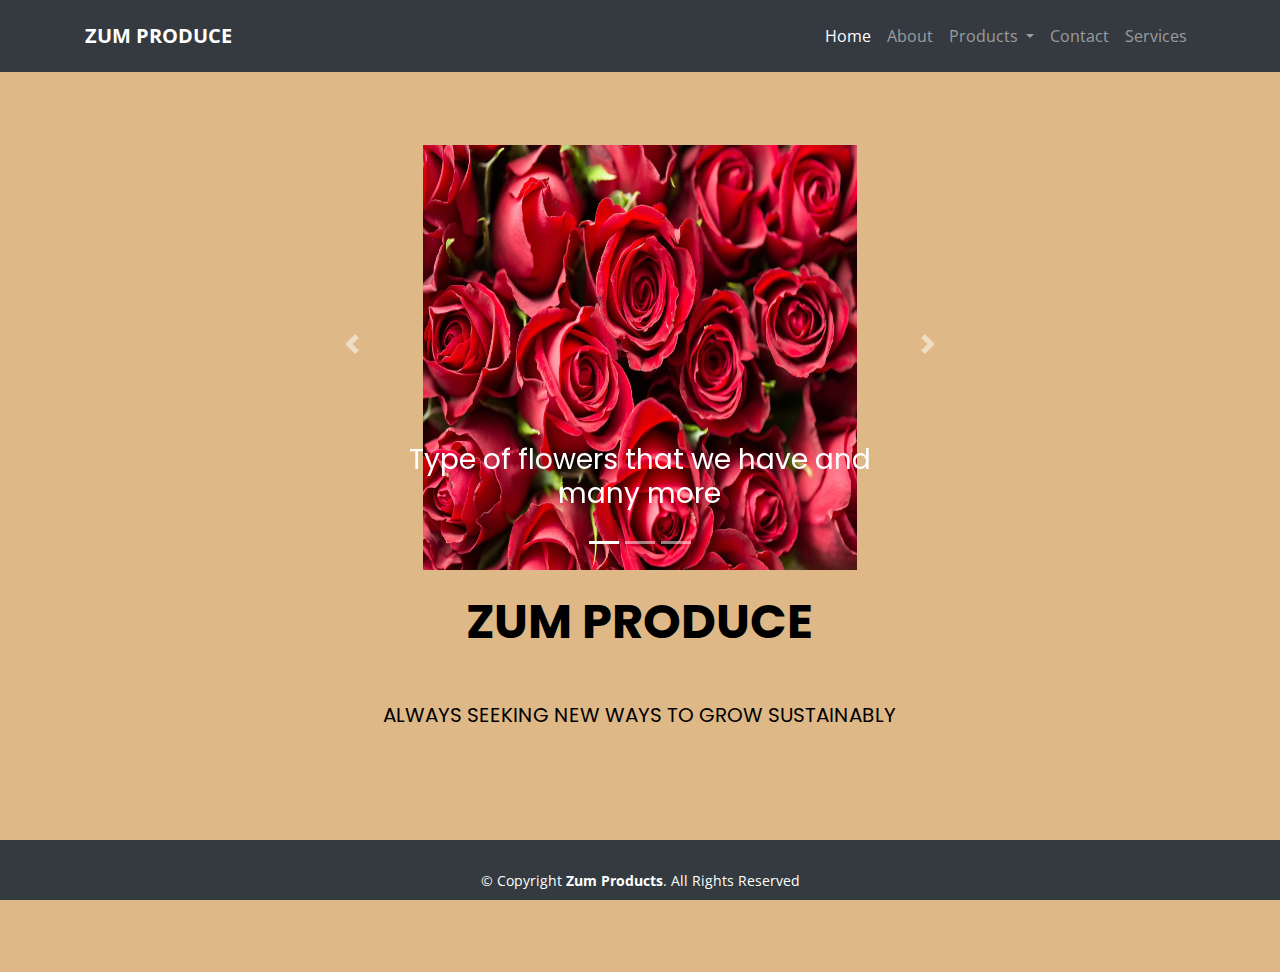
<file: index.html>
<!-- <!DOCTYPE html> -->
<html lang="en">
<head>
  <meta charset="utf-8">
  <title>ZUM</title>
  <meta content="width=device-width, initial-scale=1.0" name="viewport">
  <meta content="" name="keywords">
  <meta content="" name="description">
  

  <!-- Favicons -->
  <link href="img/favicon.png//" rel="icon">
  <link href="img/apple-touch-icon.pngll" rel="apple-touch-icon">

  <!-- Google Fonts -->
  <link href="https://fonts.googleapis.com/css?family=Open+Sans:300,300i,400,400i,700,700i|Poppins:300,400,500,700" rel="stylesheet">
  
  <!-- Bootstrap CSS File -->
  <link href="lib/bootstrap/css/bootstrap.min.css" rel="stylesheet">

  <!-- Libraries CSS Files -->
  <link href="lib/font-awesome/css/font-awesome.min.css" rel="stylesheet">
  <link href="lib/animate/animate.min.css" rel="stylesheet">

  <!-- Main Stylesheet File -->
  <link href="css/style.css" rel="stylesheet">


</head>

<body>

  <!--==========================
  Header
  ============================-->
  <header >
    <!-- <div class="container"> -->

      <!-- <div id="logo" class="pull-left"> -->
        <!-- <a href="#hero"><img src="" alt="LOGO" title="ZUM PRODUCE" /></img></a> -->
        <!-- Uncomment below if you prefer to use a text logo -->
        <!-- <h1><a href="#hero">ZUM PRODUCE</a></h1> -->
      <!-- </div> -->

      <!-- <nav id="nav-menu-container">
        <ul class="nav-menu">
          <li class="menu-active"><a href="index.html">Home</a></li>
          <li><a href="about.html">About Us</a></li>
          <li class="menu-has-children"><a href="">Products</a>
            <ul>
              <li><a href="flowers.html">Flowers</a></li>
              <li><a href="vegetables.html">Vegetables</a></li>
              <li><a href="herbs.html">Herbs</a></li>
            </ul>
            <li><a href="contact.html">Contact Us</a></li>
            <li><a href="#">Our Services</a></li>
        </ul>
      </nav>#nav-menu-container -->


      <!-- <nav class="navbar navbar-expand-lg navbar-light bg-light">
        <a class="navbar-brand" href="#">Navbar</a>
        <button class="navbar-toggler" type="button" data-toggle="collapse" data-target="#navbarSupportedContent" aria-controls="navbarSupportedContent" aria-expanded="false" aria-label="Toggle navigation">
          <span class="navbar-toggler-icon"></span>
        </button>
      
        <div class="collapse navbar-collapse" id="navbarSupportedContent">
          <ul class="navbar-nav mr-auto">
            <li class="nav-item active">
              <a class="nav-link" href="#">Home <span class="sr-only">(current)</span></a>
            </li>
            <li class="nav-item">
              <a class="nav-link" href="#">Link</a>
            </li>
            <li class="nav-item">
              <a class="nav-link disabled" href="#">Disabled</a>
            </li>
          </ul>
        </div>
      </nav> -->


      <nav class="navbar navbar-expand-lg py-3 navbar-dark bg-dark shadow-sm">
        <div class="container">
          <a href="#" class="navbar-brand">
            <!-- Logo Image -->
            <!-- <img src="#" width="45" alt="" class="d-inline-block align-middle mr-2"> -->
            <!-- Logo Text -->
            <span class="text-uppercase font-weight-bold">ZUM PRODUCE</span>
          </a>
      
          <button type="button" data-toggle="collapse" data-target="#navbarSupportedContent" aria-controls="navbarSupportedContent" aria-expanded="false" aria-label="Toggle navigation" class="navbar-toggler"><span class="navbar-toggler-icon"></span></button>
      
          <div id="navbarSupportedContent" class="collapse navbar-collapse">
            <ul class="navbar-nav ml-auto">
              <li class="nav-item active"><a href="#" class="nav-link">Home <span class="sr-only">(current)</span></a></li>
              <li class="nav-item"><a href="about.html" class="nav-link">About</a></li>
              <!-- <li class="menu-has-children"><a href="">Products</a>
                
                <ul>
                  <li><a href="flowers.html" class="nav-link">Flowers</a></li>
                  <li><a href="vegetables.html" class="nav-link">Vegetables</a></li>
                  <li><a href="herbs.html" class="nav-link">Herbs</a></li>
                </ul> -->
                <li class="nav-item dropdown">
                    <a class="nav-link dropdown-toggle" href="#" id="navbarDropdown" role="button" data-toggle="dropdown" aria-haspopup="true" aria-expanded="false">
                      Products
                    </a>
                    <div class="dropdown-menu" aria-labelledby="navbarDropdown">
                      <a class="dropdown-item" href="flowers.html">Flowers</a>
                      <a class="dropdown-item" href="vegetables.html">Vegetables</a>
                      <a class="dropdown-item" href="herbs.html">Herbs</a>
                  </li>
                <li class="nav-item"><a href="contact.html" class="nav-link">Contact</a></li>
              <li class="nav-item"><a href="#" class="nav-link">Services</a></li>
              
            </ul>
          </div>
        </div>
      </nav>
    <!-- </div> -->
  </header><!-- #header -->

  <!--==========================
    Hero Section
  ============================-->
  <section id="hero">
    <div class="hero-container">
      <!-- <h1>zum produce</h1>
      <a href="about.html" class="btn-get-started">Welcome</a> -->
      <div class="bd-example">
          <div id="carouselExampleCaptions" class="carousel slide" data-ride="carousel">
            <ol class="carousel-indicators">
              <li data-target="#carouselExampleCaptions" data-slide-to="0" class="active"></li>
              <li data-target="#carouselExampleCaptions" data-slide-to="1"></li>
              <li data-target="#carouselExampleCaptions" data-slide-to="2"></li>
            </ol>
            <div class="carousel-inner">
              <div class="carousel-item active" id="path">
                <img src="../img/homepage.jpg" class="d-block w-100" id="image" alt="...">
                <div class="carousel-caption d-none d-md-block">
                  <h3>Type of flowers that we have and many more</h3>
                  <!-- <p>Nulla vitae elit libero, a pharetra augue mollis interdum.</p> -->
                </div>
              </div>
              <div class="carousel-item">
                <img src="../img/asorted_herbs3.jpg" class="d-block w-100" id="image" alt="...">
                <div class="carousel-caption d-none d-md-block">
                  <h3>Asorted herbs</h3>
                  <!-- <p>Lorem ipsum dolor sit amet, consectetur adipiscing elit.</p> -->
                </div>
              </div>
              <div class="carousel-item">
                <img src="../img/veges_main2.jpg" class="d-block w-100" id="image" alt="...">
                <div class="carousel-caption d-none d-md-block">
                  <h3>Asorted Vegetables</h3>
                  <!-- <p>Praesent commodo cursus magna, vel scelerisque nisl consectetur.</p> -->
                </div>
              </div>
            </div>
            <a class="carousel-control-prev" href="#carouselExampleCaptions" role="button" data-slide="prev">
              <span class="carousel-control-prev-icon" aria-hidden="true"></span>
              <span class="sr-only">Previous</span>
            </a>
            <a class="carousel-control-next" href="#carouselExampleCaptions" id="carbtn" role="button" data-slide="next">
              <span class="carousel-control-next-icon" id="nxt" aria-hidden="true"></span>
              <span class="sr-only">Next</span>
            </a>
          </div>
           
          &nbsp;&nbsp;&nbsp;&nbsp;&nbsp;
          
          <div class="welcome">
              
            <h1>zum produce</h1>
            <h4><p>Always seeking new ways to grow sustainably </p></h4>
       
         </div>
        </div>
        

    </div>
    
    
  </section><!-- #hero -->


  <!--==========================
    Footer
  ============================-->
  <footer id="footer">
    <div class="footer-top">
      <div class="container">

      </div>
    </div>

    <div class="container">
      <div class="copyright">
        &copy; Copyright <strong>Zum Products</strong>. All Rights Reserved
      </div>
    </div>
  </footer>

  <a href="#" class="back-to-top"><i class="fa fa-chevron-up"></i></a>

  <!-- JavaScript Libraries -->
  
  <script src="lib/jquery/jquery.min.js"></script>
  <script src="lib/jquery/jquery-migrate.min.js"></script>
  <script src="lib/bootstrap/js/bootstrap.bundle.min.js"></script>
  <script src="lib/easing/easing.min.js"></script>
  <script src="lib/wow/wow.min.js"></script>
  <script src="lib/waypoints/waypoints.min.js"></script>
  <script src="lib/counterup/counterup.min.js"></script>
  <script src="lib/superfish/hoverIntent.js"></script>
  <script src="lib/superfish/superfish.min.js"></script>

  
  <!-- Contact Form JavaScript File -->
  <script src="contactform/contactform.js"></script>

  <!-- Template Main Javascript File -->
 <!-- <script src="https://ajax.googleapis.com/ajax/libs/jquery/3.3.1/jquery.min.js"></script>
  <script src="https://cdnjs.cloudflare.com/ajax/libs/popper.js/1.14.7/umd/popper.min.js"></script>
  <script src="https://maxcdn.bootstrapcdn.com/bootstrap/4.3.1/js/bootstrap.min.js"></script> -->
</body>
</html>
</file>
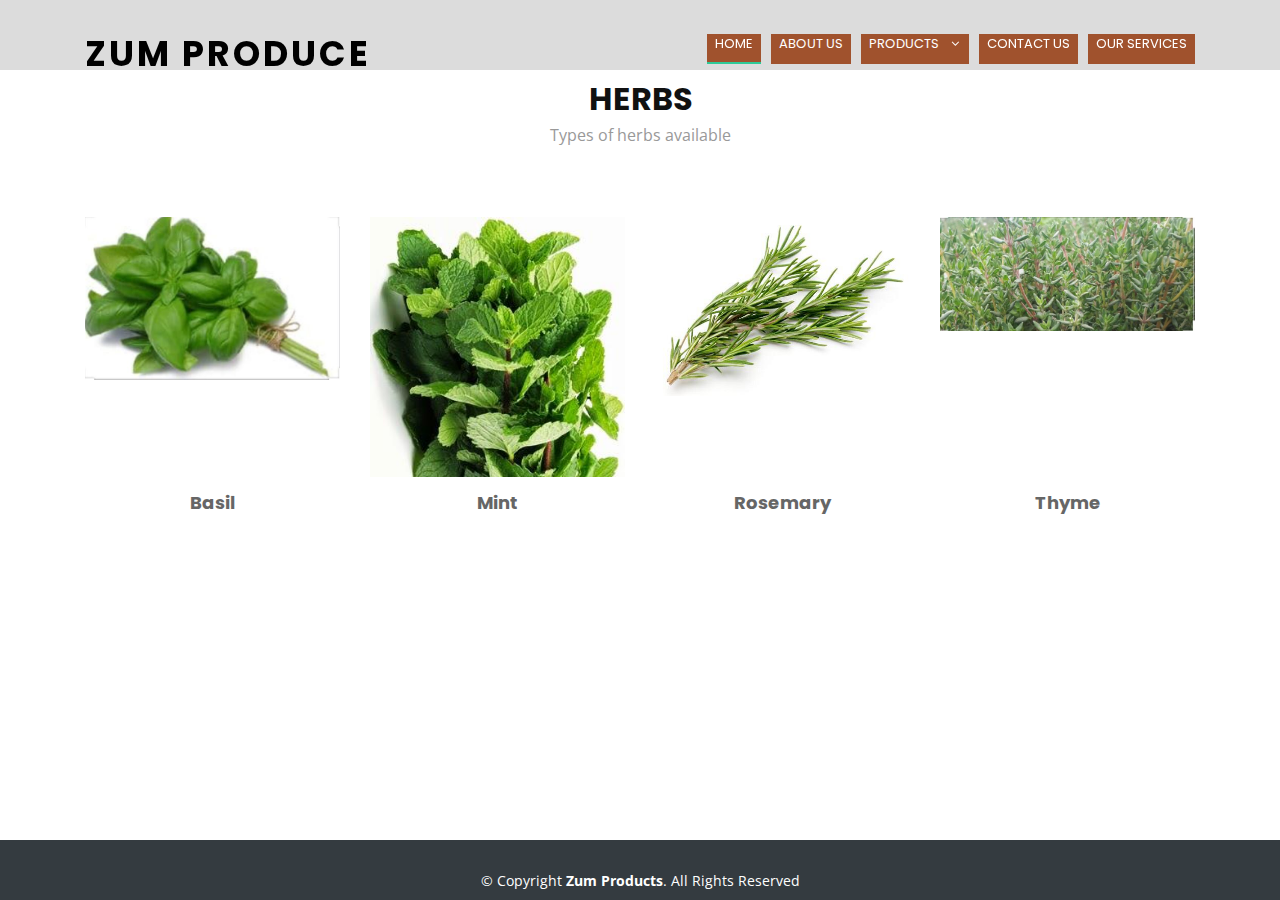
<file: herbs.html>
<!-- <!DOCTYPE html> -->
<html lang="en">
<head>
  <meta charset="utf-8">
  <title>ZUM</title>
  <meta content="width=device-width, initial-scale=1.0" name="viewport">
  <meta content="" name="keywords">
  <meta content="" name="description">

  <!-- Favicons -->
  <link href="img/favicon.png//" rel="icon">
  <link href="img/apple-touch-icon.pngll" rel="apple-touch-icon">

  <!-- Google Fonts -->
  <link href="https://fonts.googleapis.com/css?family=Open+Sans:300,300i,400,400i,700,700i|Poppins:300,400,500,700" rel="stylesheet">

  <!-- Bootstrap CSS File -->
  <link href="lib/bootstrap/css/bootstrap.min.css" rel="stylesheet">

  <!-- Libraries CSS Files -->
  <link href="lib/font-awesome/css/font-awesome.min.css" rel="stylesheet">
  <link href="lib/animate/animate.min.css" rel="stylesheet">

  <!-- Main Stylesheet File -->
  <link href="css/style.css" rel="stylesheet">


</head>
<body>

    <!--==========================
    Header
    ============================-->
    <header id="header">
            <div class="container">
        
              <div id="logo" class="pull-left">
                <!-- <a href="#hero"><img src="" alt="" title="" /></img></a> -->
                <!-- Uncomment below if you prefer to use a text logo -->
                <h1><a href="#hero">ZUM PRODUCE</a></h1>
              </div>
        
              <nav id="nav-menu-container">
                <ul class="nav-menu" id="main-nav">
                  <li class="menu-active"><a href="index.html">Home</a></li>
                  <li><a href="about.html">About Us</a></li>
                  <li class="menu-has-children"><a href="">Products</a>
                    <ul>
                      <li><a href="flowers.html">Flowers</a></li>
                      <li><a href="vegetables.html">Vegetables</a></li>
                      <li><a href="herbs.html">Herbs</a></li>
                    </ul>
                    <li><a href="contact.html">Contact Us</a></li>
                    <li><a href="#">Our Services</a></li>
                </ul>
              </nav><!-- #nav-menu-container -->
            </div>
          </header><!-- #header -->
    <main id="main">
        <section id="team">
            <div class="container wow fadeInUp">
              <div class="section-header">
                <h3 class="section-title">HERBS</h3>
                <p class="section-description">Types of herbs available</p>
              </div>
              <div class="row">
                <div class="col-lg-3 col-md-6">
                  <div class="member">
                    <div class="pic"><img src="img/herbs/basil.jpeg" alt=""></div>
                    <h4>Basil</h4>
                    <!-- <span>Chief Executive Officer</span> -->
      
                  </div>
                </div>
      
                <div class="col-lg-3 col-md-6">
                  <div class="member">
                    <div class="pic"><img src="img/herbs/mint.jpeg" alt=""></div>
                    <h4>Mint</h4>
                    <!-- <span>Product Manager</span> -->
                  </div>
                </div>
      
                <div class="col-lg-3 col-md-6">
                  <div class="member">
                    <div class="pic"><img src="img/herbs/rosemary.jpeg" alt=""></div>
                    <h4>Rosemary</h4>
                    <!-- <span>CTO</span> -->
                  </div>
                </div>
      
                <div class="col-lg-3 col-md-6">
                  <div class="member">
                    <div class="pic"><img src="img/herbs/thyme.jpeg" alt=""></div>
                    <h4>Thyme</h4>
                    <!-- <span>Accountant</span> -->
                  </div>
                </div>
              </div>
      
            </div>
          </section><!-- #team -->
      </main>

      <footer id="footer">
        <div class="footer-top">
          <div class="container">
    
          </div>
        </div>
    
        <div class="container">
          <div class="copyright">
            &copy; Copyright <strong>Zum Products</strong>. All Rights Reserved
          </div>
        </div>
      </footer><!-- #footer -->
      <a href="#" class="back-to-top"><i class="fa fa-chevron-up"></i></a>

  <!-- JavaScript Libraries -->
  <script src="lib/jquery/jquery.min.js"></script>
  <script src="lib/jquery/jquery-migrate.min.js"></script>
  <script src="lib/bootstrap/js/bootstrap.bundle.min.js"></script>
  <script src="lib/easing/easing.min.js"></script>
  <script src="lib/wow/wow.min.js"></script>
  <script src="lib/waypoints/waypoints.min.js"></script>
  <script src="lib/counterup/counterup.min.js"></script>
  <script src="lib/superfish/hoverIntent.js"></script>
  <script src="lib/superfish/superfish.min.js"></script>

  <!-- Contact Form JavaScript File -->
  <script src="contactform/contactform.js"></script>

  <!-- Template Main Javascript File -->
  <script src="js/main.js"></script>
</body>
</file>
<file: css/style.css>
/*--------------------------------------------------------------
# General
--------------------------------------------------------------*/
body {
  background: #fff;
  color: #666666;
  font-family: "Open Sans", sans-serif;
}
#home {
  margin: 30px 0 10px 0;
  font-size: 19px;
  font-weight: 12;
  line-height: 18px;
  /* text-transform: uppercase; */
  color: #fff;
}
a {
  color: #2dc997;
}

a:hover, a:active, a:focus {
  color: #2dca98;
  outline: none;
  text-decoration: none;
}

p {
  padding: 0;
  margin: 0 0 30px 0;
}

h1, h2, h3, h4, h5, h6 {
  font-family: "Poppins", sans-serif;
  font-weight: 400;
  margin: 0 0 20px 0;
  padding: 0;
}

/* Prelaoder */
#preloader {
  position: fixed;
  left: 0;
  top: 0;
  z-index: 999;
  width: 100%;
  height: 100%;
  overflow: visible;
  background: #fff url("../img/preloader.svg") no-repeat center center;
}

/* Back to top button */
.back-to-top {
  position: fixed;
  display: none;
  background: rgba(0, 0, 0, 0.2);
  color: #fff;
  padding: 6px 12px 9px 12px;
  font-size: 16px;
  border-radius: 2px;
  right: 15px;
  bottom: 15px;
  transition: background 0.5s;
}

@media (max-width: 768px) {
  .back-to-top {
    bottom: 15px;
  }
}

.back-to-top:focus {
  background: rgba(0, 0, 0, 0.2);
  color: #fff;
  outline: none;
}

.back-to-top:hover {
  background: #2dc997;
  color: #fff;
}

/*--------------------------------------------------------------
# Header
--------------------------------------------------------------*/
#header {
  padding: 30px 0;
  height: 70px;
  position: fixed;
  left: 0;
  top: 0;
  right: 0;
  transition: all 0.5s;
  z-index: 997;
  background-color: gainsboro
  
}

#header #logo {
  float: left;
}

#header #logo h1 {
  font-size: 35px;
  margin: 0;
  padding: 6px 0;
  line-height: 1;
  font-family: "Poppins", sans-serif;
  font-weight: 700;
  letter-spacing: 3px;
  text-transform: uppercase;
}

#header #logo h1 a, #header #logo h1 a:hover {
  color: black;
}

#header #logo img {
  padding: 0;
  margin: 0;
}

@media (max-width: 768px) {
  #header #logo h1 {
    font-size: 26px;
  }
  #header #logo img {
    max-height: 40px;
  }
}

#header.header-fixed {
  background: rgba(189, 198, 204, 0.9);
  padding: 20px 0;
  height: 72px;
  transition: all 0.5s;
}

/*--------------------------------------------------------------
# Hero Section
--------------------------------------------------------------*/
#hero {
  width: 100%;
  height: 100%;
  /* background: url(../img/homepage.jpg) top center; */
  background-size: cover;
  position: relative;
  /* margin-top: 80px; */
}
#image {
  /* height: 350px; */
  max-width:100%;
  padding: 4% 18% 0px 18%;
  height: 56%
  
  
 
  

  

  /* margin-top:100px; */
  /* padding-top: 70px;
  
  background-repeat: no-repeat;
  background-size: cover; */
}
/* .welcome {
  padding-bottom: 500px;
} */
/* .carouselExampleCaptions {
padding-left: 15899%
  
} */
/* .bd-example {
  margin-bottom: 50px;
} */

@media (min-width: 1024px) {
  #hero {
    background-attachment: fixed;
  }
}

#hero:before {
  content: "";
  background: rgba(0, 0, 0, 0.6);
  position: absolute;
  bottom: 0;
  top: 0;
  left: 0;
  right: 0;
}

#hero .hero-container {
  position: absolute;
  bottom: 0;
  top: 0;
  left: 0;
  right: 0;
  display: flex;
  justify-content: center;
  align-items: center;
  flex-direction: column;
  text-align: center;
  /* background-color:	#CD853F; */
  background-color: #DEB887
}

#hero h1 {
  margin: 0px 0 40px 0;
  font-size: 48px;
  font-weight: 700;
  line-height: 56px;
  text-transform: uppercase;
  color:black;
}
#hero h4 {
  margin: 0px 0 40px 0;
  font-size: 20px;
  font-weight: 400;
  line-height: 50px;
  text-transform: uppercase;
  color:black;
}


@media (max-width: 768px) {
  #hero h1 {
    font-size: 28px;
    line-height: 36px;
  }
}

#hero h2 {
  color: #eee;
  margin-bottom: 50px;
  font-size: 24px;
}

@media (max-width: 768px) {
  #hero h2 {
    font-size: 18px;
    line-height: 24px;
    margin-bottom: 30px;
  }
}

#hero .btn-get-started {
  font-family: "Poppins", sans-serif;
  text-transform: uppercase;
  font-weight: 500;
  font-size: 16px;
  letter-spacing: 1px;
  display: inline-block;
  padding: 8px 28px;
  border-radius: 50px;
  transition: 0.5s;
  margin: 10px;
  border: 2px solid rgb(14, 13, 13);
  color: rgb(8, 8, 8);
}

#hero .btn-get-started:hover {
  background: #2dc997;
  border: 2px solid #2dc997;
}

/*--------------------------------------------------------------
# Navigation Menu
--------------------------------------------------------------*/
/* Nav Menu Essentials */
.nav-menu, .nav-menu * {
  margin: 0;
  padding: 0;
  list-style: none;
}

.nav-menu ul {
  position: absolute;
  display: none;
  top: 100%;
  left: 0;
  z-index: 99;
}

.nav-menu li {
  position: relative;
  white-space: nowrap;
}

.nav-menu > li {
  float: left;
}

.nav-menu li:hover > ul,
.nav-menu li.sfHover > ul {
  display: block;
}

.nav-menu ul ul {
  top: 0;
  left: 100%;
}

.nav-menu ul li {
  min-width: 180px;
}

/* Nav Menu Arrows */
.sf-arrows .sf-with-ul {
  padding-right: 30px;
}

.sf-arrows .sf-with-ul:after {
  content: "\f107";
  position: absolute;
  right: 10px;
  font-family: FontAwesome;
  font-style: normal;
  font-weight: normal;
}

.sf-arrows ul .sf-with-ul:after {
  content: "\f105";
}

/* Nav Meu Container */
#nav-menu-container {
  float: right;
  margin: 0;
}

@media (max-width: 768px) {
  #nav-menu-container {
    display: none;
  }
}

/* Nav Meu Styling */
.nav-menu a {
  padding: 0 8px 10px 8px;
  text-decoration: none;
  display: inline-block;
  color: #fff;
  font-family: "Poppins", sans-serif;
  font-weight: 400;
  text-transform: uppercase;
  font-size: 13px;
  outline: none;
  background-color: #A0522D;
}


.nav-menu > li {
  margin-left: 10px;
}

.nav-menu > li > a:before {
  content: "";
  position: absolute;
  width: 100%;
  height: 2px;
  bottom: 0;
  left: 0;
  background-color: #2dc997;
  visibility: hidden;
  -webkit-transform: scaleX(0);
  transform: scaleX(0);
  -webkit-transition: all 0.3s ease-in-out 0s;
  transition: all 0.3s ease-in-out 0s;
}

.nav-menu a:hover:before, .nav-menu li:hover > a:before, .nav-menu .menu-active > a:before {
  visibility: visible;
  -webkit-transform: scaleX(1);
  transform: scaleX(1);
}

.nav-menu ul {
  margin: 4px 0 0 0;
  border: 1px solid #e7e7e7;
}

.nav-menu ul li {
  background: #fff;
}

.nav-menu ul li:first-child {
  border-top: 0;
}

.nav-menu ul li a {
  padding: 10px;
  color: #fff;
  transition: 0.3s;
  display: block;
  font-size: 13px;
  text-transform: none;
}

.nav-menu ul li a:hover {
  background: #2dc997;
  color: #fff;
}

.nav-menu ul ul {
  margin: 0;
}

/* Mobile Nav Toggle */
#mobile-nav-toggle {
  position: fixed;
  right: 0;
  top: 0;
  z-index: 999;
  margin: 20px 20px 0 0;
  border: 0;
  background: none;
  font-size: 24px;
  display: none;
  transition: all 0.4s;
  outline: none;
  cursor: pointer;
}

#mobile-nav-toggle i {
  color: #A0522D;
}

@media (max-width: 768px) {
  #mobile-nav-toggle {
    display: inline;
  }
}

/* Mobile Nav Styling */
#mobile-nav {
  position: fixed;
  top: 0;
  padding-top: 18px;
  bottom: 0;
  z-index: 998;
  background: rgba(52, 59, 64, 0.9);
  left: -260px;
  width: 260px;
  overflow-y: auto;
  transition: 0.4s;
}

#mobile-nav ul {
  padding: 0;
  margin: 0;
  list-style: none;
}

#mobile-nav ul li {
  position: relative;
}

#mobile-nav ul li a {
  color: #fff;
  font-size: 16px;
  overflow: hidden;
  padding: 10px 22px 10px 15px;
  position: relative;
  text-decoration: none;
  width: 100%;
  display: block;
  outline: none;
}

#mobile-nav ul li a:hover {
  color: #fff;
}

#mobile-nav ul li li {
  padding-left: 30px;
}

#mobile-nav ul .menu-has-children i {
  position: absolute;
  right: 0;
  z-index: 99;
  padding: 15px;
  cursor: pointer;
  color: #fff;
}

#mobile-nav ul .menu-has-children i.fa-chevron-up {
  color: #2dc997;
}

#mobile-nav ul .menu-item-active {
  color: #2dc997;
}

#mobile-body-overly {
  width: 100%;
  height: 100%;
  z-index: 997;
  top: 0;
  left: 0;
  position: fixed;
  background: rgba(52, 59, 64, 0.9);
  display: none;
}

/* Mobile Nav body classes */
body.mobile-nav-active {
  overflow: hidden;
}

body.mobile-nav-active #mobile-nav {
  left: 0;
}

body.mobile-nav-active #mobile-nav-toggle {
  color: #fff;
}

/*--------------------------------------------------------------
# Sections
--------------------------------------------------------------*/
/* Sections Header
--------------------------------*/
.section-header .section-title {
  font-size: 32px;
  color: #111;
  text-transform: uppercase;
  text-align: center;
  font-weight: 700;
  margin-bottom: 5px;
}

.section-header .section-description {
  text-align: center;
  padding-bottom: 40px;
  color: #999;
}

/* About Us Section
--------------------------------*/
#about {
  background: #fff;
  padding: 80px 0;
}

#about .about-container .background {
  min-height: 300px;
  background: url(../img/about-img.jpg) center top no-repeat;
  margin-bottom: 10px;
}

#about .about-container .content {
  background: #fff;
}

#about .about-container .title {
  color: #333;
  font-weight: 700;
  font-size: 32px;
}

@media (max-width: 768px) {
  #about .about-container .title {
    padding-top: 15px;
  }
}

#about .about-container p {
  line-height: 26px;
}

#about .about-container p:last-child {
  margin-bottom: 0;
}

#about .about-container .icon-box {
  background: #fff;
  background-size: cover;
  padding: 0 0 30px 0;
}

#about .about-container .icon-box .icon {
  float: left;
  background: #fff;
  width: 64px;
  height: 64px;
  display: flex;
  justify-content: center;
  align-items: center;
  flex-direction: column;
  text-align: center;
  border-radius: 50%;
  border: 2px solid #2dc997;
}

#about .about-container .icon-box .icon i {
  color: #2dc997;
  font-size: 24px;
}

#about .about-container .icon-box .title {
  margin-left: 80px;
  font-weight: 500;
  margin-bottom: 5px;
  font-size: 18px;
  text-transform: uppercase;
}

#about .about-container .icon-box .title a {
  color: #111;
}

#about .about-container .icon-box .description {
  margin-left: 80px;
  line-height: 24px;
  font-size: 14px;
}

/* Facts Section
--------------------------------*/
#facts {
  background: #f7f7f7;
  padding: 80px 0 60px 0;
}

#facts .counters span {
  font-size: 48px;
  display: block;
  color: #2dc997;
}

#facts .counters p {
  padding: 0;
  margin: 0 0 20px 0;
  font-family: "Poppins", sans-serif;
  font-size: 14px;
}

/* Services Section
--------------------------------*/
#services {
  background: #fff;
  background-size: cover;
  padding: 80px 0 60px 0;
}

#services .box {
  padding: 50px 20px;
  margin-bottom: 50px;
  text-align: center;
  border: 1px solid #e6e6e6;
  height: 200px;
  position: relative;
  background: #fafafa;
}

#services .icon {
  position: absolute;
  top: -36px;
  left: calc(50% - 36px);
  transition: 0.2s;
  border-radius: 50%;
  border: 6px solid #fff;
  display: flex;
  justify-content: center;
  align-items: center;
  flex-direction: column;
  text-align: center;
  width: 72px;
  height: 72px;
  background: #2dc997;
}

#services .icon a {
  display: inline-block;
}

#services .icon i {
  color: #fff;
  font-size: 24px;
}

#services .box:hover .icon {
  background: #fff;
  border: 2px solid #2dc997;
}

#services .box:hover .icon i {
  color: #2dc997;
}

#services .box:hover .icon a {
  color: #2dc997;
}

#services .title {
  font-weight: 700;
  font-size: 18px;
  margin-bottom: 15px;
  text-transform: uppercase;
}

#services .title a {
  color: #111;
}

#services .description {
  font-size: 14px;
  line-height: 24px;
}

/* Call To Action Section
--------------------------------*/
#call-to-action {
  background: linear-gradient(rgba(0, 0, 0, 0.6), rgba(0, 0, 0, 0.6)), url(../img/call-to-action-bg.jpg) fixed center center;
  background-size: cover;
  padding: 80px 0;
}

#call-to-action .cta-title {
  color: #fff;
  font-size: 28px;
  font-weight: 700;
}

#call-to-action .cta-text {
  color: #fff;
}

@media (min-width: 769px) {
  #call-to-action .cta-btn-container {
    display: flex;
    align-items: center;
    justify-content: flex-end;
  }
}

#call-to-action .cta-btn {
  font-family: "Poppins", sans-serif;
  text-transform: uppercase;
  font-weight: 500;
  font-size: 16px;
  letter-spacing: 1px;
  display: inline-block;
  padding: 8px 30px;
  border-radius: 50px;
  transition: 0.5s;
  margin: 10px;
  border: 2px solid #fff;
  color: #fff;
}

#call-to-action .cta-btn:hover {
  background: #2dc997;
  border: 2px solid #2dc997;
}

/* Portfolio Section
--------------------------------*/
.portfolio {
  background: #f7f7f7;
  padding: 80px 0;
}

.portfolio #portfolio-wrapper {
  padding-right: 15px;
}

.portfolio #portfolio-flters {
  padding: 0;
  margin: 0 0 45px 0;
  list-style: none;
  text-align: center;
}

.portfolio #portfolio-flters li {
  cursor: pointer;
  margin: 0 10px;
  display: inline-block;
  padding: 10px 22px;
  font-size: 12px;
  line-height: 20px;
  color: #666666;
  border-radius: 4px;
  text-transform: uppercase;
  background: #fff;
  margin-bottom: 5px;
  transition: all 0.3s ease-in-out;
}

.portfolio #portfolio-flters li:hover, #portfolio #portfolio-flters li.filter-active {
  background: #2dc997;
  color: #fff;
}

.portfolio .portfolio-item {
  position: relative;
  height: 200px;
  overflow: hidden !important;
  margin-bottom: 15px;
  transition: all 350ms ease;
  transform: scale(1);
}

.portfolio .portfolio-item a {
  display: block;
  margin-right: 15px;
}

.portfolio .portfolio-item img {
  position: relative;
  top: 0;
  transition: all 600ms cubic-bezier(0.645, 0.045, 0.355, 1);
}

.portfolio .portfolio-item .details {
  height: 50px;
  background: #2dc997;
  position: absolute;
  width: 100%;
  height: 50px;
  bottom: -50px;
  transition: all 300ms cubic-bezier(0.645, 0.045, 0.355, 1);
}

.portfolio .portfolio-item .details h4 {
  font-size: 14px;
  font-weight: 700;
  color: #fff;
  padding: 8px 0 2px 8px;
  margin: 0;
}

.portfolio .portfolio-item .details span {
  display: block;
  color: #fff;
  font-size: 13px;
  padding-left: 8px;
}

.portfolio .portfolio-item:hover .details {
  bottom: 0;
}

.portfolio .portfolio-item:hover img {
  top: -30px;
}

/* Team Section
--------------------------------*/
#team {
  background: #fff;
  padding: 80px 0 60px 0;
}

#team .member {
  text-align: center;
  margin-bottom: 20px;
}

#team .member .pic {
  margin-bottom: 15px;
  overflow: hidden;
  height: 260px;
}

#team .member .pic img {
  max-width: 100%;
}

#team .member h4 {
  font-weight: 700;
  margin-bottom: 2px;
  font-size: 18px;
}

#team .member span {
  font-style: italic;
  display: block;
  font-size: 13px;
}

#team .member .social {
  margin-top: 15px;
}

#team .member .social a {
  color: #b3b3b3;
}

#team .member .social a:hover {
  color: #2dc997;
}

#team .member .social i {
  font-size: 18px;
  margin: 0 2px;
}

/* Contact Section
--------------------------------*/
#contact {
  background: #f7f7f7;
  padding: 80px 0 40px 0;
}

#contact #google-map {
  height: 300px;
  margin-bottom: 20px;
}

#contact .info {
  color: #333333;
}

#contact .info i {
  font-size: 32px;
  color: #2dc997;
  float: left;
}

#contact .info p {
  padding: 0 0 10px 50px;
  margin-bottom: 20px;
  line-height: 22px;
  font-size: 14px;
}

#contact .info .email p {
  padding-top: 5px;
}

#contact .social-links {
  padding-bottom: 20px;
}

#contact .social-links a {
  font-size: 18px;
  display: inline-block;
  background: #333;
  color: #fff;
  line-height: 1;
  padding: 8px 0;
  border-radius: 50%;
  text-align: center;
  width: 36px;
  height: 36px;
  transition: 0.3s;
}

#contact .social-links a:hover {
  background: #2dc997;
  color: #fff;
}

#contact .form #sendmessage {
  color: #2dc997;
  border: 1px solid #2dc997;
  display: none;
  text-align: center;
  padding: 15px;
  font-weight: 600;
  margin-bottom: 15px;
}

#contact .form #errormessage {
  color: red;
  display: none;
  border: 1px solid red;
  text-align: center;
  padding: 15px;
  font-weight: 600;
  margin-bottom: 15px;
}

#contact .form #sendmessage.show, #contact .form #errormessage.show, #contact .form .show {
  display: block;
}

#contact .form .validation {
  color: red;
  display: none;
  margin: 0 0 20px;
  font-weight: 400;
  font-size: 13px;
}

#contact .form input, #contact .form textarea {
  border-radius: 0;
  box-shadow: none;
  font-size: 14px;
}

#contact .form button[type="submit"] {
  background: #2dc997;
  border: 0;
  padding: 10px 24px;
  color: #fff;
  transition: 0.4s;
}

#contact .form button[type="submit"]:hover {
  background: #51d8ad;
}

/*--------------------------------------------------------------
# Footer
--------------------------------------------------------------*/
#footer {
  background: #343b40;
  padding: 30px 0;
  color: #fff;
  font-size: 14px;
  position: fixed;
  width: 100%;
  bottom: 0px;
  height: 1%;
}

#footer .copyright {
  text-align: center;
}

#footer .credits {
  padding-top: 10px;
  text-align: center;
  font-size: 13px;
  color: #ccc;
}

.welcome{
height: 45%;

}
/* 
#welcome2 {
  margin-bottom: 150%
} */
</file>
